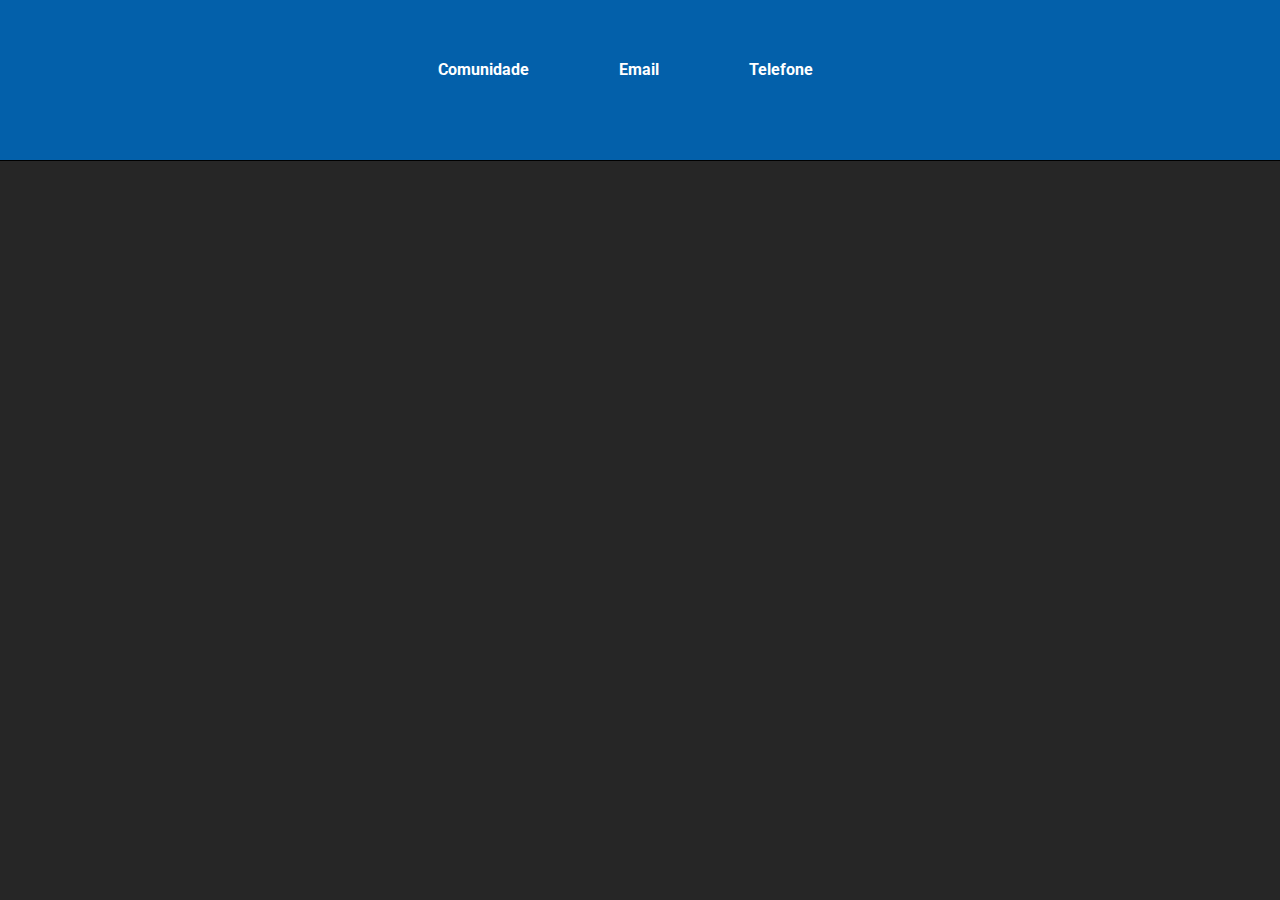
<file: index.html>
<!DOCTYPE html>
<html lang="en">
<head>
    <meta charset="UTF-8">
    <meta name="viewport" content="width=device-width, initial-scale=1.0">

    <link rel="icon" href="https://raw.githubusercontent.com/Rocketseat/bootcamp-launchbase-desafios-02/master/desafios/favicon.ico" type="image/x-icon" />
    <link rel="stylesheet" href="style.css">
    <title>Links Training</title>
</head>
<body>
    <header>
        <div>
            <a href="https://discordapp.com/invite/gCRAFhc" target="_blank">Comunidade</a>
            <a href="mailto:oi@rocketseat.com.br" target="_blank">Email</a>
            <a href="tel:+5511958969411" target="_blank">Telefone</a>
        </div>
    </header>
</body>
</html>
</file>
<file: style.css>
@import "https://fonts.googleapis.com/css2?family=Roboto:wght@300;400;500;700&display=swap";


body{
    background: rgba(0, 0, 0, 0.85);
    font-family: 'Roboto', sans-serif;

    margin: 0 auto;
    text-align: center;

    max-width: auto;
}

header div{
    background: rgba(0, 103, 185, 0.9);
    width: auto;
    height: 100px;
    padding: 30px;

    border-bottom: 1px solid rgba(0, 0, 0, 1);

    display: flex;

    justify-content: center;
}

header a{
    text-decoration: none;

    padding: 30px;
    margin-right: 30px;
    
    color: white;
    font-weight: bold;
}

a:hover{
    color: yellow;

    font-size: 105%;
    text-decoration: underline;

    transition: all 0.5s ease-out;
}
</file>
